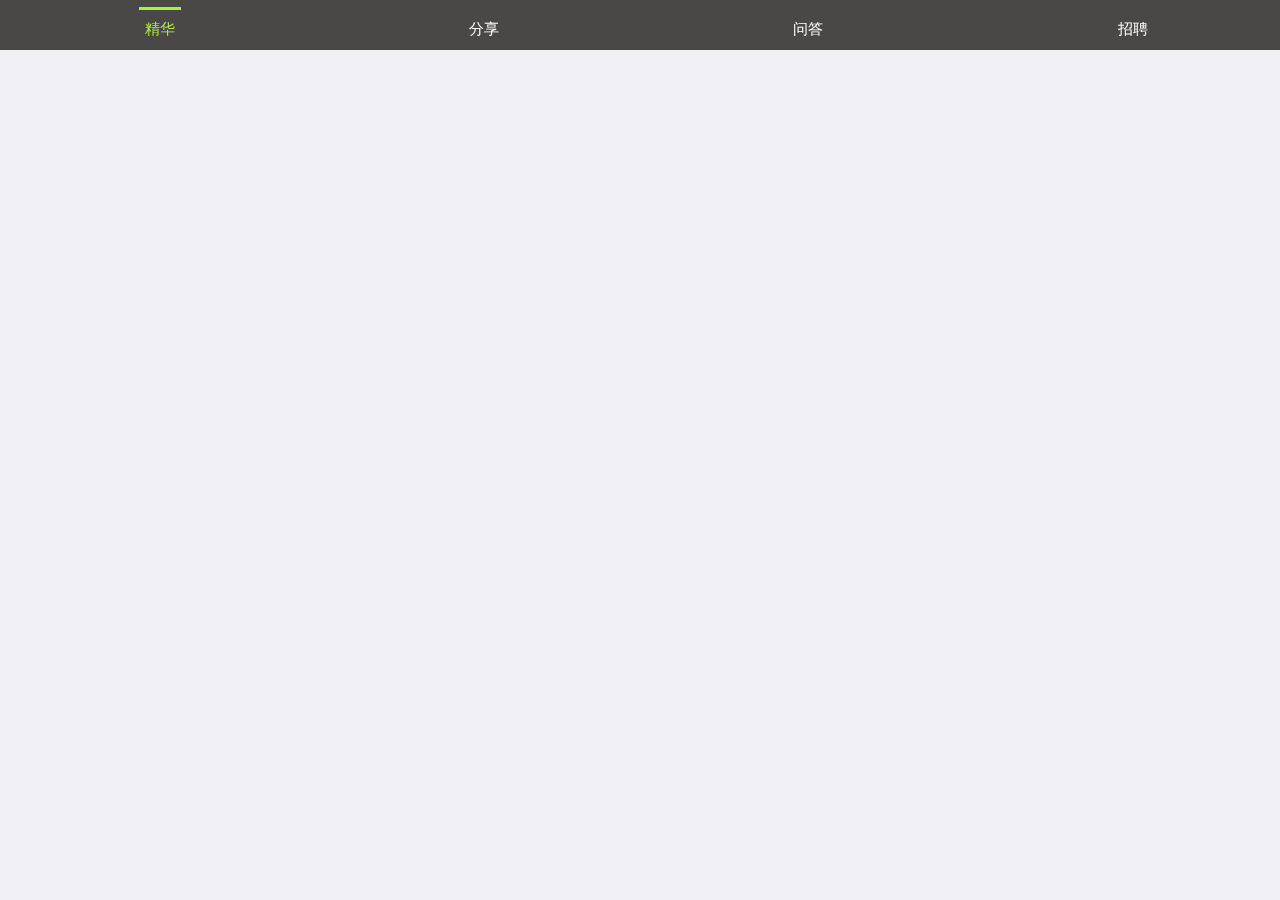
<file: cnodeApp/index.html>
<!DOCTYPE html>
<html>

	<head>
		<meta charset="utf-8">
		<title>cnode</title>
		<meta name="viewport" content="width=device-width, initial-scale=1,maximum-scale=1,user-scalable=no">
		<meta name="apple-mobile-web-app-capable" content="yes">
		<meta name="apple-mobile-web-app-status-bar-style" content="black">
		<link rel="stylesheet" href="css/mui.min.css">
		<link rel="stylesheet" href="css/index.css" />
	</head>

	<body>
		<div class="mui-content">
			<div id="slider" class="mui-slider mui-fullscreen">
				<div id="sliderSegmentedControl" class="mui-scroll-wrapper mui-slider-indicator mui-segmented-control mui-segmented-control-inverted">
					<div class="mui-scroll">
						<a class="mui-control-item mui-active" href="#item1mobile" data-wid="page_good.html">
							<span>精华</span>
						</a>
						<a class="mui-control-item" href="#item2mobile" data-wid="page_share.html">
							<span>分享</span>
						</a>
						<a class="mui-control-item" href="#item3mobile" data-wid="page_ask.html">
							<span>问答</span>
						</a>
						<a class="mui-control-item" href="#item4mobile" data-wid="page_jobs.html">
							<span>招聘</span>
						</a>
					</div>
				</div>
			</div>
		</div>
		<script src="js/mui.min.js"></script>
		<script type="text/javascript" src="js/common.js"></script>
		<script src="js/webviewGroup.js" type="text/javascript" charset="utf-8"></script>
		<script>
			mui.init({
				preloadPages: [{ //预加载详情页
					url: 'detail.html',
					id: 'detail',
					styles: {
						"render": "always",
						"popGesture": "hide",
						"bounce": "vertical",
						"bounceBackground": "#efeff4",
						"titleNView": titleNView
					}
				}, {
					url: 'comments.html',
					id: 'comments',
					styles: {
						"render": "always",
						"popGesture": "hide",
						"scrollsToTop":true,
						"bounceBackground": "#efeff4"
					}
				}]
			});
			mui.plusReady(function() {
				webview_detail = plus.webview.getWebviewById('news_detail');
				var _self = plus.webview.currentWebview();
				var group = new webviewGroup(_self.id, {
					items: [{
						id: "page_good.html",
						url: "page_good.html",
						extras: {}
					}, {
						id: "page_share.html",
						url: "page_share.html",
						extras: {}
					}, {
						id: "page_ask.html",
						url: "page_ask.html",
						extras: {}
					}, {
						id: "page_job.html",
						url: "page_job.html",
						extras: {}
					}],
					onChange: function(obj) {
						var c = document.querySelector(".mui-control-item.mui-active");
						if(c) {
							c.classList.remove("mui-active");
						}
						var target = document.querySelector(".mui-scroll .mui-control-item:nth-child(" + (parseInt(obj.index) + 1) + ")");
						target.classList.add("mui-active");
						if(target.scrollIntoView) {
							target.scrollIntoView();
						}
					}
				});
				mui(".mui-scroll").on("tap", ".mui-control-item", function(e) {
					var wid = this.getAttribute("data-wid");
					group.switchTab(wid);
				});

			});
			mui.back = function() {
				var _self = plus.webview.currentWebview();
				_self.close("auto");
			}
		</script>
	</body>

</html>
</file>
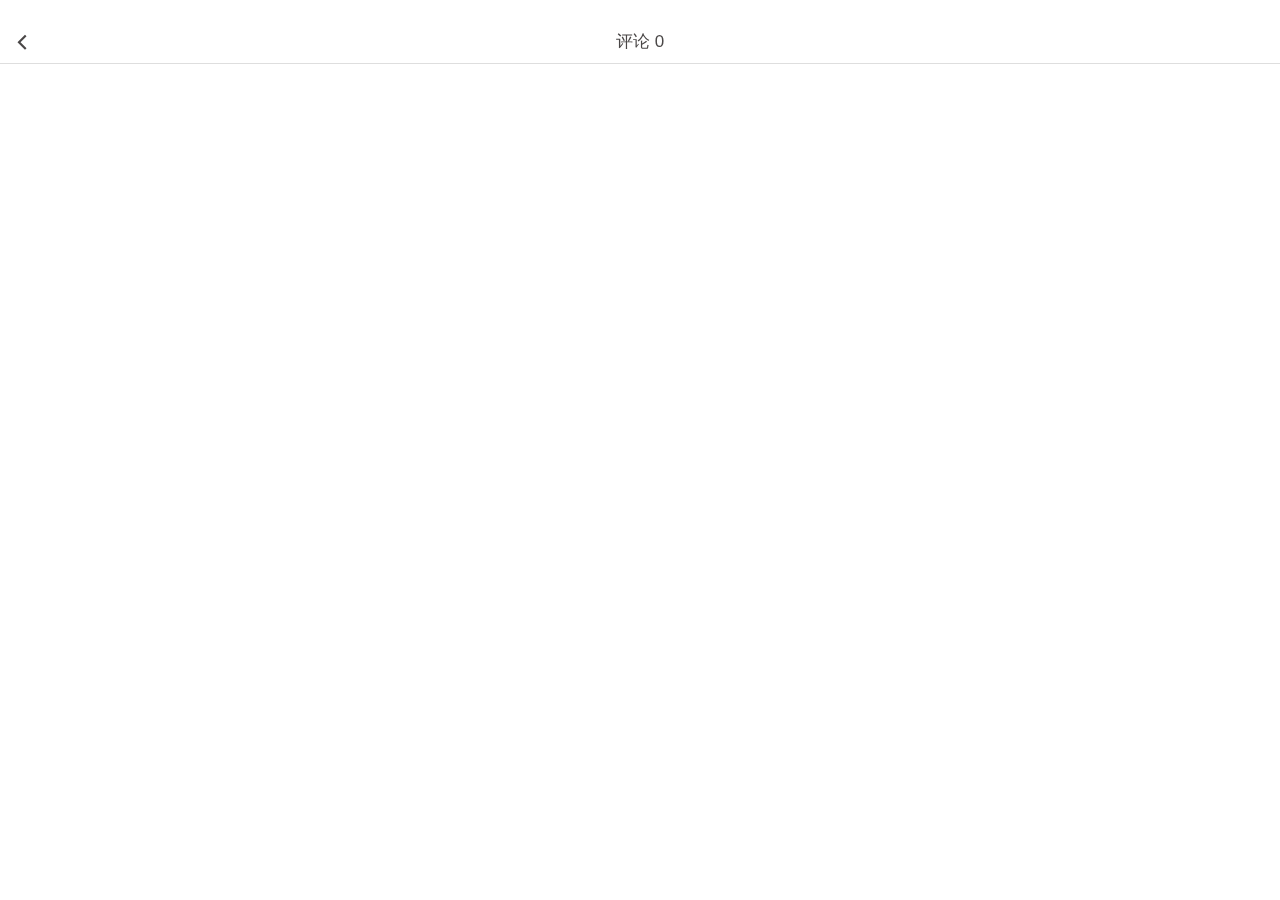
<file: cnodeApp/comments.html>
<!doctype html>
<html>

	<head>
		<meta charset="UTF-8">
		<title></title>
		<meta name="viewport" content="width=device-width,initial-scale=1,minimum-scale=1,maximum-scale=1,user-scalable=no" />
		<link href="css/mui.min.css" rel="stylesheet" />
		<link rel="stylesheet" href="css/mescroll.css" />
		<link rel="stylesheet" href="css/main.css" />
		<style>
			.font_12 {
				font-size: 12px;
			}
			
			.color_333 {
				color: #333
			}
			
			.floor {
				position: relative;
				bottom: 15px;
				color: #999;
				left: 6px;
			}
			
			.content {
				margin: 10px 0 0;
			}
			
			.mui-bar-transparent {
				top: 20px;
				border-bottom: 1px solid #dedede;
			}
			
			.mescroll {
				top: 65px;
			}
		</style>
	</head>

	<body>
		<div id="app">
			<header id="header" class="mui-bar mui-bar-transparent">
				<a class="mui-action-back mui-icon mui-icon-left-nav mui-pull-left"></a>
				<h1 class="mui-title">评论 {{commentsNum}}</h1>
			</header>
			<div id="mescroll" class="mescroll">
				<app-list :data='items'></app-list>
			</div>
		</div>
	</body>
	<script type="text/javascript" src="js/mui.min.js"></script>
	<script type="text/javascript" src="js/mescroll.js"></script>
	<script type="text/javascript" src="js/vue.min.js"></script>
	<script type="text/javascript" src="components/list_coments.js"></script>
	<script type="text/javascript" src="js/vue_lazyload.js"></script>
	<script type="text/javascript" src="js/common.js"></script>
	<script type="text/javascript" charset="utf-8">
		var commentsArr = [];
		mui.init();
		Vue.use(VueLazyload, {
			preLoad: 1.3,
			error: 'img/default-person.png',
			loading: 'img/default-person.png',
			attempt: 1
		});

		//创建vue对象
		var vm = new Vue({
			el: "#app",
			data: {
				mescroll: null,
				items: [],
				commentsNum: 0
			},
			mounted: function() {
				var self = this;
				self.mescroll = new MeScroll("mescroll", {
					up: {
						callback: self.upCallback, //上拉回调
					},
					toTop: { //配置回到顶部按钮
						src: "img/mescroll-totop.png", //默认滚动到1000px显示,可配置offset修改
						//offset : 1000
					},
					empty: { //配置列表无任何数据的提示
						warpId: "dataList"
					}
				});
				//初始化vue后,显示vue模板布局
				document.getElementById("dataList").style.display = "block";
			},
			methods: {
				upCallback: function(page) {
					//联网加载数据
					var self = this;
					if(commentsArr && commentsArr.length > 0) {
						data = comConvert(commentsArr);
						//更新列表数据
						self.items = data;
						self.mescroll.endSuccess(data.length);
					} else {
						self.mescroll.endErr();
					}
				},
			},
		});

		//监听自定义事件，获取新闻详情
		document.addEventListener('get_comments', function(event) {
			vm.mescroll.scrollTo(); //返回到顶部
			commentsArr = event.detail.commentsArr;
			vm.items = comConvert(commentsArr);
			vm.commentsNum = vm.items.length;
		});

		/**
		 * 1、将服务端返回数据，转换成前端需要的格式
		 * 2、若服务端返回格式和前端所需格式相同，则不需要改功能
		 * 
		 * @param {Array} items 
		 */
		function comConvert(items) {
			var newItems = [];
			items.forEach(function(item, index) {
				newItems.push({
					id: item.id,
					content: item.content,
					index: index + 1,
					loginname: item.author.loginname,
					cover: item.author.avatar_url,
					time: dateUtils.format(item.create_at)
				});
			});
			return newItems.reverse();
		}
	</script>

</html>
</file>
<file: cnodeApp/css/index.css>
.mui-pull-top-wrapper {
		width: 42px;
		height: 42px;
		display: block;
		text-align: center;
		background-color: #efeff4;
		border: 1px solid #ddd;
		border-radius: 25px;
		background-clip: padding-box;
		box-shadow: 0 4px 10px #bbb;
		overflow: hidden;
	}
	
	.mui-pull-top-tips.mui-transitioning {
		-webkit-transition-duration: 200ms;
		transition-duration: 200ms;
	}
	
	.mui-pull-top-tips .mui-pull-loading {
		/*-webkit-backface-visibility: hidden;
				-webkit-transition-duration: 400ms;
				transition-duration: 400ms;*/
		margin: 0;
	}
	
	.mui-pull-top-wrapper .mui-icon,
	.mui-pull-top-wrapper .mui-spinner {
		margin-top: 0px;
	}
	
	.mui-pull-top-wrapper .mui-icon.mui-reverse {
		/*-webkit-transform: rotate(180deg) translateZ(0);*/
	}
	
	.mui-pull-bottom-tips {
		text-align: center;
		background-color: #efeff4;
		font-size: 15px;
		line-height: 40px;
		color: #777;
	}
	
	.mui-pull-top-canvas {
		overflow: hidden;
		background-color: #fafafa;
		border-radius: 40px;
		box-shadow: 0 4px 10px #bbb;
		width: 40px;
		height: 40px;
		margin: 0 auto;
	}
	
	.mui-pull-top-canvas canvas {
		width: 40px;
	}
	
	.mui-slider-indicator.mui-segmented-control {
		background-color: #efeff4;
	}
	
	.mui-segmented-control.mui-scroll-wrapper .mui-scroll {
		width: 100%;
	}
	
	.mui-segmented-control.mui-scroll-wrapper .mui-control-item {
		width: 25%;
	}
	
	.mui-slider-indicator.mui-segmented-control {
		background: #4a4747;
	}
	
	.mui-segmented-control.mui-scroll-wrapper .mui-control-item {
		color: #fff;
	}
	
	.mui-control-item.mui-active>span {
		border-top: 3px solid #b2ea42;
		padding: 10px 6px 0 6px;
	}
</file>
<file: cnodeApp/css/mescroll.css>
/*
 * mescroll -- 精致的下拉刷新和上拉加载js框架  ( a great JS framework for pull-refresh and pull-up-loading )
 * version 1.1.5
 * 2017-08-15
 * https://github.com/mescroll/mescroll.git
 * http://www.mescroll.com
 * author: wenju < mescroll@qq.com > 文举
 * 
 * ----- mescroll的html结构解析 ----
 * 
   <div id="mescroll" class="mescroll">
	
		//下拉刷新区域 ( mescroll初始化之后自动创建 )
		<div class="mescroll-downwarp">
			<div class="downwarp-content">
				<p class="downwarp-progress"></p> <p class="downwarp-tip">下拉刷新 </p>
			</div>
		</div>
		
		//界面的具体内容
		//<div>界面内容</div>
		//数据列表..
		//<ul id="dataList" class="data-list">
		//	<li>数据列表</li>
		
			//空布局 ( 列表无任何数据时, 自动创建显示 )
			<div class="mescroll-empty">
				<img class="empty-icon" src="../img/mescroll-empty.png"/>
				<p class="empty-tip">暂无相关数据~</p>
				 <p class="empty-btn">去逛逛 ></p> 
			</div>
			
		//</ul>
	
		//上拉加载区域 ( mescroll初始化之后自动创建 )
		<div class="mescroll-upwarp">
			//加载中..
			<p class="upwarp-progress mescroll-rotate"></p><p class="upwarp-tip">加载中..</p>
			//无数据
			<p class="upwarp-nodata">-- END --</p>
		</div>
		
		//回到顶部按钮 ( 列表滚动到配置的距离时, 自动创建显示 )
		<img class="mescroll-totop" src="../img/mescroll-totop.png"/>
		
	</div>
 * 
 */

/*下拉刷新和上拉加载的滑动区域*/
.mescroll {
	width: 100%;
	height: 100%;
	overflow-y: auto;
	-webkit-overflow-scrolling: touch;
}

/*启用硬件加速:动画渲染流畅,解决IOS下拉刷新因隐藏进度条致使的闪屏问题,在下拉刷新和上拉加载触发时启用,结束后移除,避免滥用导致其他兼容性问题*/
.mescroll-hardware{
	-webkit-transform: translateZ(0);
	transform: translateZ(0);
}

/*下拉刷新区域*/
.mescroll-downwarp{
	position: relative;
	width: 100%;
	height: 0;
	overflow: hidden;
	text-align: center;
}
/*下拉刷新--高度重置的过渡动画*/
.mescroll-downwarp-reset{
	-webkit-transition: height 300ms;
	transition: height 300ms;
}
/*下拉刷新--内容区,定位于区域底部*/
.mescroll-downwarp .downwarp-content{
	position: absolute;
	left: 0;
	bottom: 0;
	width: 100%;
	min-height: 30px;
	padding: 10px 0;
}

/*上拉加载区域*/
.mescroll-upwarp {
	min-height: 30px;
	padding: 15px 0;
	text-align: center;
	visibility: hidden;/*代替display: none,列表快速滑动到底部能及时显示上拉加载的区域*/
}

/*下拉刷新,上拉加载--提示文本*/
.mescroll-downwarp .downwarp-tip,
.mescroll-upwarp .upwarp-tip,
.mescroll-upwarp .upwarp-nodata {
	display: inline-block;
	font-size: 12px;
	color: gray;
	vertical-align: middle;
}

/*下拉刷新,上拉加载--旋转进度条*/
.mescroll-downwarp .downwarp-progress,
.mescroll-upwarp .upwarp-progress {
	display: inline-block;
	width: 16px;
	height: 16px;
	border-radius: 50%;
    border: 1px solid gray;
    margin-right: 8px;
    border-bottom-color: transparent;
	vertical-align: middle;
}

/*旋转动画*/
.mescroll-rotate{
	-webkit-animation: mescrollRotate 0.6s linear infinite;
	animation: mescrollRotate 0.6s linear infinite;
}
@-webkit-keyframes mescrollRotate {
	0% { -webkit-transform: rotate(0deg); }
	100% { -webkit-transform: rotate(360deg); }
}
@keyframes mescrollRotate {
	0% { transform: rotate(0deg); }
	100% { transform: rotate(360deg); }
}

/*无任何数据的空布局*/
.mescroll-empty {
	width: 100%;
	padding-top: 20px;
	text-align: center;
}
.mescroll-empty .empty-icon {
	width: 45%;
}
.mescroll-empty .empty-tip {
	margin-top: 6px;
	font-size: 14px;
	color: gray;
}
.mescroll-empty .empty-btn {
	max-width: 50%;
	margin: 20px auto;
	padding: 10px;
	border: 1px solid #65AADD;
	border-radius: 6px;
	background-color: white;
	color: #65AADD;
}
.mescroll-empty .empty-btn:active {
	opacity: .75;
}

/*回到顶部的按钮*/
.mescroll-totop {
	z-index: 9990;
	position: fixed;
	right: 10px;
	bottom: 30px;
	width: 36px;
	height: 36px;
	border-radius: 50%;
	opacity: 0;
}

/*显示动画--淡入*/
.mescroll-fade-in{
	-webkit-animation: mescrollFadeIn .5s linear forwards;
	animation: mescrollFadeIn .5s linear forwards;
}
@-webkit-keyframes mescrollFadeIn {
	0% { opacity: 0; }
	100% { opacity: 1; }
}
@keyframes mescrollFadeIn {
	0% { opacity: 0; }
	100% { opacity: 1; }
}

/*隐藏动画--淡出*/
.mescroll-fade-out{
	pointer-events: none;
	-webkit-animation: mescrollFadeOut .5s linear forwards;
	animation: mescrollFadeOut .5s linear forwards;
}
@-webkit-keyframes mescrollFadeOut {
	0% { opacity: 1; }
	100% { opacity: 0; }
}
@keyframes mescrollFadeOut {
	0% { opacity: 1; }
	100% { opacity: 0; }
}

/*滚动条轨道背景(默认在PC端设置)*/
.mescroll-bar::-webkit-scrollbar-track{
	background-color: transparent;
}
/*滚动条轨道宽度 (默认在PC端设置)*/
.mescroll-bar::-webkit-scrollbar{
	width: 6px;
}
/*滚动条游标 (默认在PC端设置)*/
.mescroll-bar::-webkit-scrollbar-thumb{
	border-radius: 6px;
	background-color: #ccc;
}
/*滚动条游标鼠标经过的颜色变化 (默认在PC端设置)*/
.mescroll-bar::-webkit-scrollbar-thumb:hover{
	background-color: #aaa;
}
</file>
<file: cnodeApp/css/main.css>
body {
	background-color: #fff;
}

.mui-media {
	font-size: 14px;
}

.meta-info {
	position: absolute;
	left: 80px;
	right: 15px;
	bottom: 8px;
	color: #8f8f94;
}

.meta-info .author,
.meta-info .time {
	display: inline-block;
}

.meta-info {
	font-size: 12px;
}

.meta-info .time {
	float: right;
}

.mui-content>.mui-table-view:first-child {
	margin-top: 1px;
}

.color_top {
	color: #FF5053;
	margin: 0 8px;
}

.color_good {
	color: #4CD964;
	margin: 0 8px;
}


/*列表*/

.mescroll {
	position: fixed;
	top: 0px;
	bottom: 0;
	height: auto;
}
</file>
